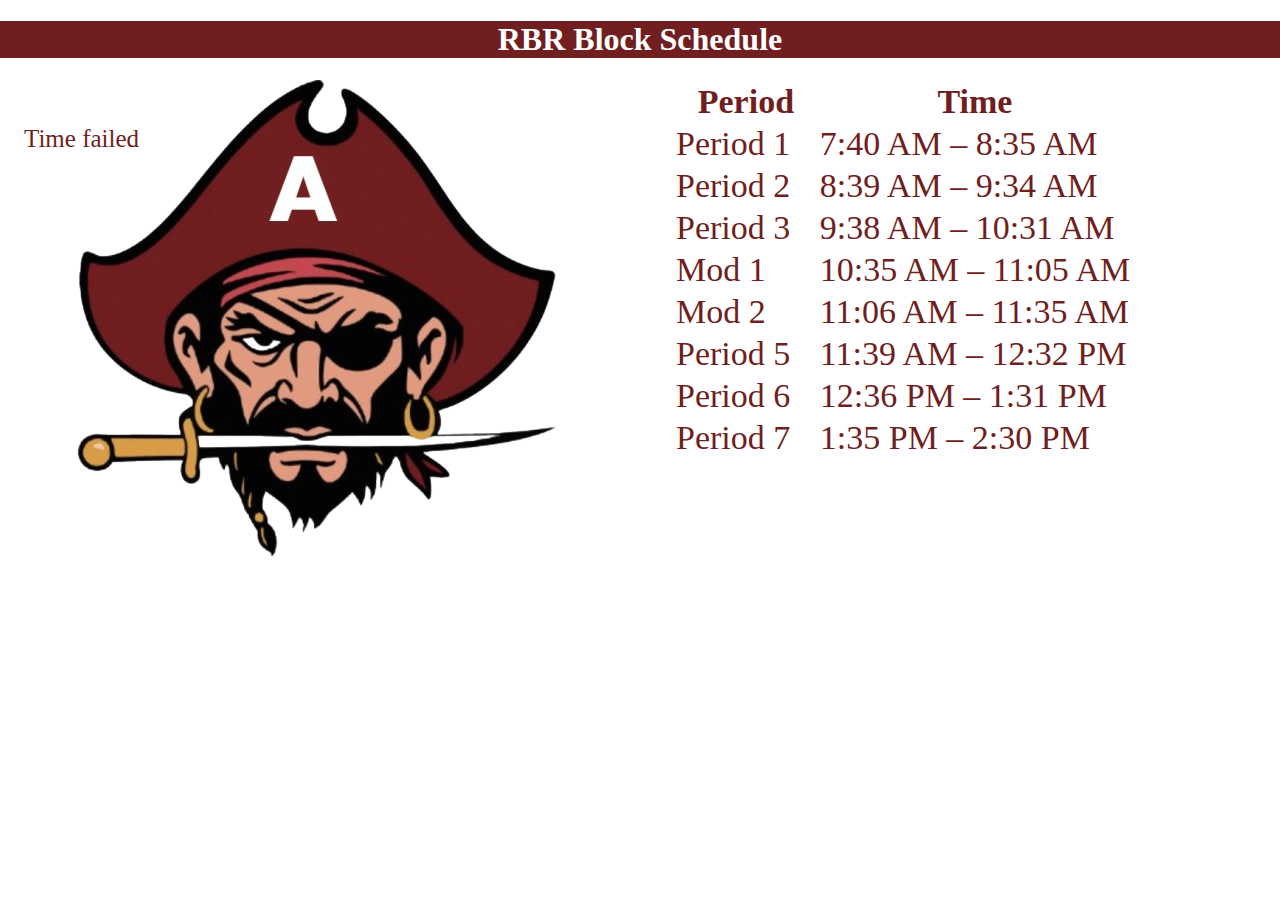
<file: index.html>
<!DOCTYPE html>
<html lang="en">
<head>
	<meta charset="UTF-8">
	<meta name="viewport" content="width=device-width, initial-scale=1.0">
	<meta http-equiv="X-UA-Compatible" content="ie=edge">
	<title>RBR Schedule</title>
	<link rel="stylesheet" href="styles.css">
	<link rel="icon" href="favicon.ico" type="image/x-icon">
</head>
<body>
	<header class="heading">
		<h1>RBR Block Schedule</h1>
	</header>
	<main class="aParent">
		<div class="leftmain">
			<p id="timedate" class="timedate">Time failed</p>
			<img src="img/aday.png" class="bigbuc">
		</div>
		<div class="rightmain">
			<table class="timetable">
				<tr>
					<th>Period</th>
					<th>Time</th>
				</tr>
				<tr data-start="07:40" data-end="08:35">
					<td>Period 1&nbsp;&nbsp;&nbsp;</td>
					<td>7:40 AM – 8:35 AM</td>
				</tr >
				<tr data-start="08:39" data-end="09:34">
					<td>Period 2</td>
					<td>8:39 AM – 9:34 AM</td>
				</tr>
				<tr data-start="09:38" data-end="10:31">
					<td>Period 3</td>
					<td>9:38 AM – 10:31 AM</td>
				</tr>
				<tr data-start="10:35" data-end="11:05">
					<td>Mod 1</td>
					<td>10:35 AM – 11:05 AM</td>
				</tr>
				<tr data-start="11:06" data-end="11:35">
					<td>Mod 2</td>
					<td>11:06 AM – 11:35 AM</td>
				</tr>
				<tr data-start="11:39" data-end="12:32">
					<td>Period 5</td>
					<td>11:39 AM – 12:32 PM</td>
				</tr>
				<tr data-start="12:36" data-end="13:31">
					<td>Period 6</td>
					<td>12:36 PM – 1:31 PM</td>
				</tr>
				<tr data-start="13:35" data-end="14:30">
					<td>Period 7</td>
					<td>1:35 PM – 2:30 PM</td>
				</tr>
			</table>
		</div>
	</main>
	<script src="script.js"></script>
</body>
</file>
<file: styles.css>
body {
	margin: 0;
}
.heading {
	text-align: center;
	background: #701e20;
	color: white;
}
.timedate {
	margin-left: 4px;
	font-size: 25px;
	color: #701e20;
	position: absolute;  
	top: 20px;
	left: 20px;
	font-size: 25px;
	color: #701e20;
	z-index: 2;
}
.aParent div {
	display: flex;
	justify-content: space-between;
	align-items: center;
	padding: 0 50px; 
}
.maroontext {
	color: #701e20;
}
.bigbuc {
	max-width: 600px;
	height: auto;
	display: block;
}
.leftmain {
	position: relative;
	display: inline-block;
	float: left;
	clear: none;
}
.rightmain {
}
.timetable {
	color: #701e20;
	font-size: 34px;
}
.current-period td {
	font-weight: bold;
}
</file>
